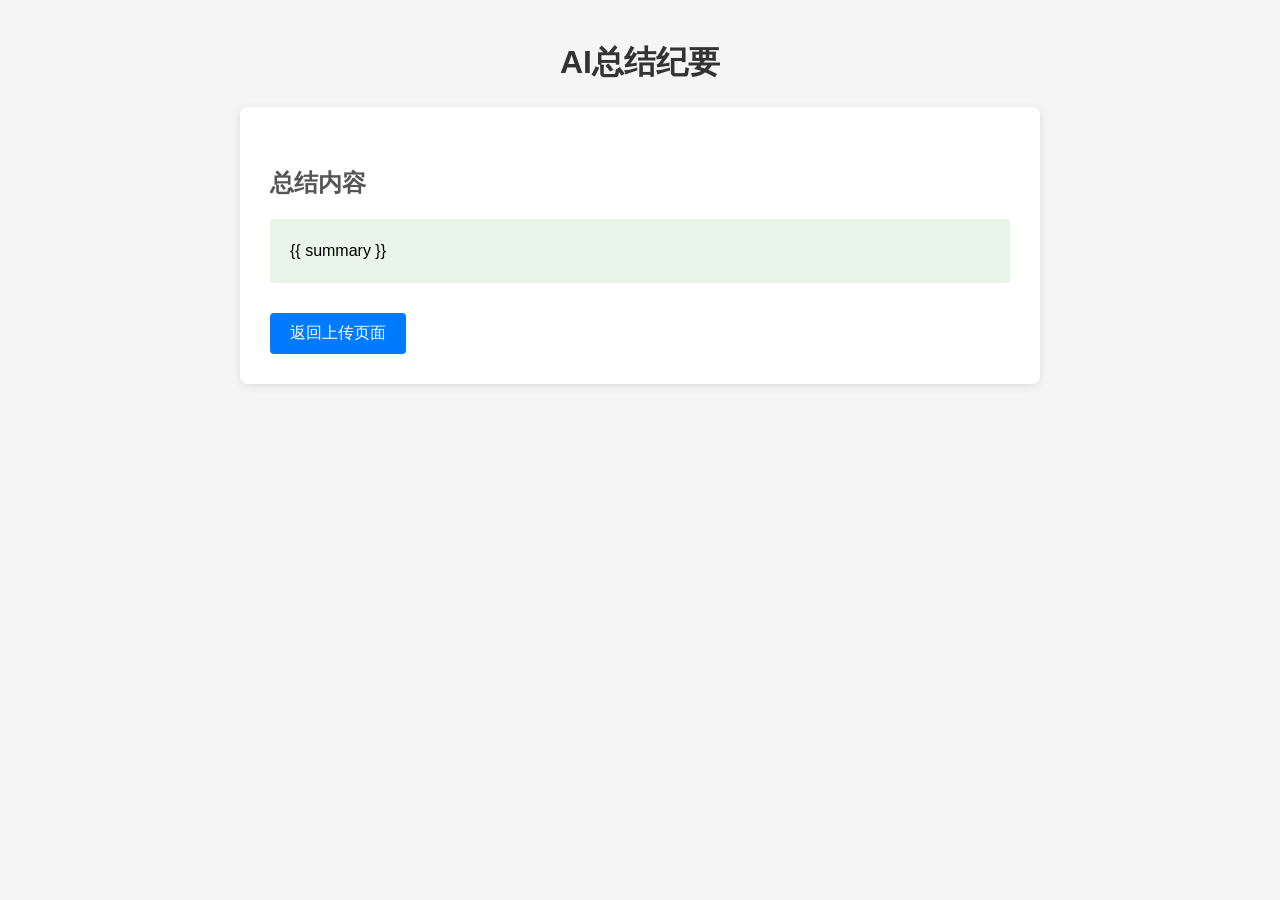
<file: templates/summary.html>
<!DOCTYPE html>
<html lang="zh-CN">
<head>
    <meta charset="UTF-8">
    <meta name="viewport" content="width=device-width, initial-scale=1.0">
    <title>AI总结纪要 - FreeASR</title>
    <style>
        body {
            font-family: Arial, sans-serif;
            max-width: 800px;
            margin: 0 auto;
            padding: 20px;
            background-color: #f5f5f5;
        }
        h1 {
            color: #333;
            text-align: center;
        }
        h2 {
            color: #555;
            margin-top: 30px;
        }
        .container {
            background-color: white;
            padding: 30px;
            border-radius: 8px;
            box-shadow: 0 2px 10px rgba(0,0,0,0.1);
        }
        .summary {
            margin: 20px 0;
            padding: 20px;
            background-color: #e8f5e8;
            border-radius: 4px;
            white-space: pre-wrap;
            font-size: 16px;
            line-height: 1.5;
        }
        .button-group {
            margin-top: 30px;
            display: flex;
            gap: 10px;
            flex-wrap: wrap;
        }
        a {
            display: inline-block;
            padding: 10px 20px;
            background-color: #007bff;
            color: white;
            text-decoration: none;
            border-radius: 4px;
        }
        a:hover {
            background-color: #0069d9;
        }
    </style>
</head>
<body>
    <h1>AI总结纪要</h1>
    <div class="container">
        <h2>总结内容</h2>
        <div class="summary">{{ summary }}</div>
        
        <div class="button-group">
            <a href="/">返回上传页面</a>
        </div>
    </div>
</body>
</html>
</file>
